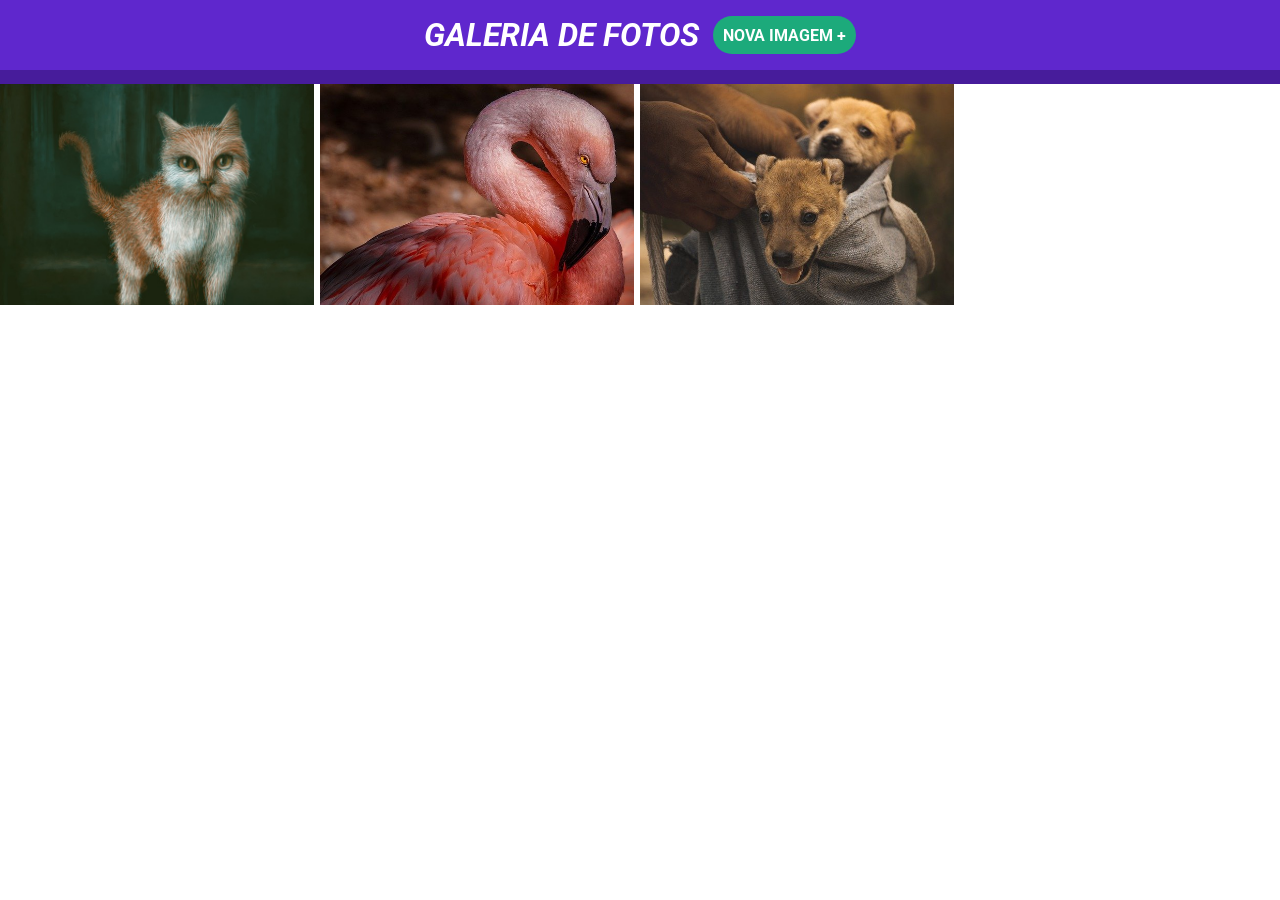
<file: index.html>
<!DOCTYPE html>
    <html lang="pt-BR">
    <head>
        <meta charset="UTF-8">
        <meta name="viewport" content="width=device-width, initial-scale=1.0">
        <title>JQuery</title>
        <link rel="preconnect" href="http://fonts.googleapis.com">
        <link rel="preconnect" href="http://fonts.gstatic.com" crossorigin>
        <link href="https://fonts.googleapis.com/css2?family=Roboto:wght@400;700&display=swap" rel="stylesheet">
        <link rel="stylesheet" href="./main.css">
    </head>
    <body>
        <header>
            <h1>Galeria de Fotos</h1>
            <button type="button">Nova imagem +</button>
        </header>
        <form>
            <h2>Inserir nova imagem</h2>
            <input id="link-nova-img" type="url" required placeholder="URL da imagem">
            <button type="submit">Adicionar</button>
            <button id="botao-cancelar" type="reset">Cancelar</button>
        </form>
        <ul>
            <li>
                <img src="./images/foto1.jpg" alt="Pintura de Gato">
                <div class="overlay-link">
                    <a href="./images/foto1.jpg" title='Ver a imagem em tamanho Real' target="_blank">Ver a imagem em tamanho Real</a>
                </div>
            </li>
            <li>
                <img src="./images/foto2.jpg" alt="Foto de um flamingo">
                <div class="overlay-link">
                    <a href="./images/foto2.jpg" title='Ver a imagem em tamanho Real' target="_blank">Ver a imagem em tamanho Real</a>
                </div>
            </li>
            <li>
                <img src="./images/foto3.jpg" alt="Foto de filhotes de cachorro">
                <div class="overlay-link">
                    <a href="./images/foto3.jpg" title='Ver a imagem em tamanho Real' target="_blank">Ver a imagem em tamanho Real</a>
                </div>
            </li>
        </ul>
        <script src="https://code.jquery.com/jquery-3.7.1.min.js"></script>
        <script src="./main.js"></script>
    </body>
    </html>
</file>
<file: main.css>
* {
    margin: 0;
    padding: 0;
    box-sizing: border-box;
    font-family: 'Roboto', sans-serif;
}

header{
    background-color: #5f27cd;
    padding: 16px 0px;
    color: #fff;
    display: flex;
    border-bottom: 14px solid #471c9b;
    justify-content: center;
    text-transform: uppercase;
    font-style: italic;
}

header button{
    margin-left: 14px;
    padding: 0px 10px;
}

form{
    background-color: #5e27cd1a;
    padding: 24px 0px;
    text-align: center;
    display: none;
}

form h2{
    margin-bottom: 14px;
}

form input,
form button{
    padding: 10px;
}

button{
    border: none;
    background-color: rgb(28, 170, 123);
    font-size: 16px;
    font-weight: bold;
    color: #fff;
    border-radius: 23px;
    text-transform: uppercase;
    cursor: pointer;
}

button:hover{
    background-color: rgb(45, 219, 161);
}

#botao-cancelar{
    order: none;
    background-color: rgb(170, 56, 28);
    font-size: 16px;
    font-weight: bold;
    color: #fff;
    border-radius: 23px;
    text-transform: uppercase;
    cursor: pointer;
}

#botao-cancelar:hover{
    background-color: rgb(218, 74, 38);
}

ul{
    display: flex;
    flex-wrap: wrap;
}

ul li{
    max-width: 25%;
    list-style: none;
    position: relative;
    max-height: 280px;
    overflow-y: hidden;
}

ul li img{
    width: 98%;
    height: 98%;
    object-fit: cover;
}

.overlay-link{
    padding: 16px;
    background-color: #00000041;
    position: absolute;
    bottom: 0;
    left: 0;
    width: 98%;
    opacity: 0;
    transition: all ease .2s;
}

.overlay-link a{
    color: antiquewhite;
    text-decoration: none;
}

ul li:hover .overlay-link{
    opacity: 1;
}
</file>
